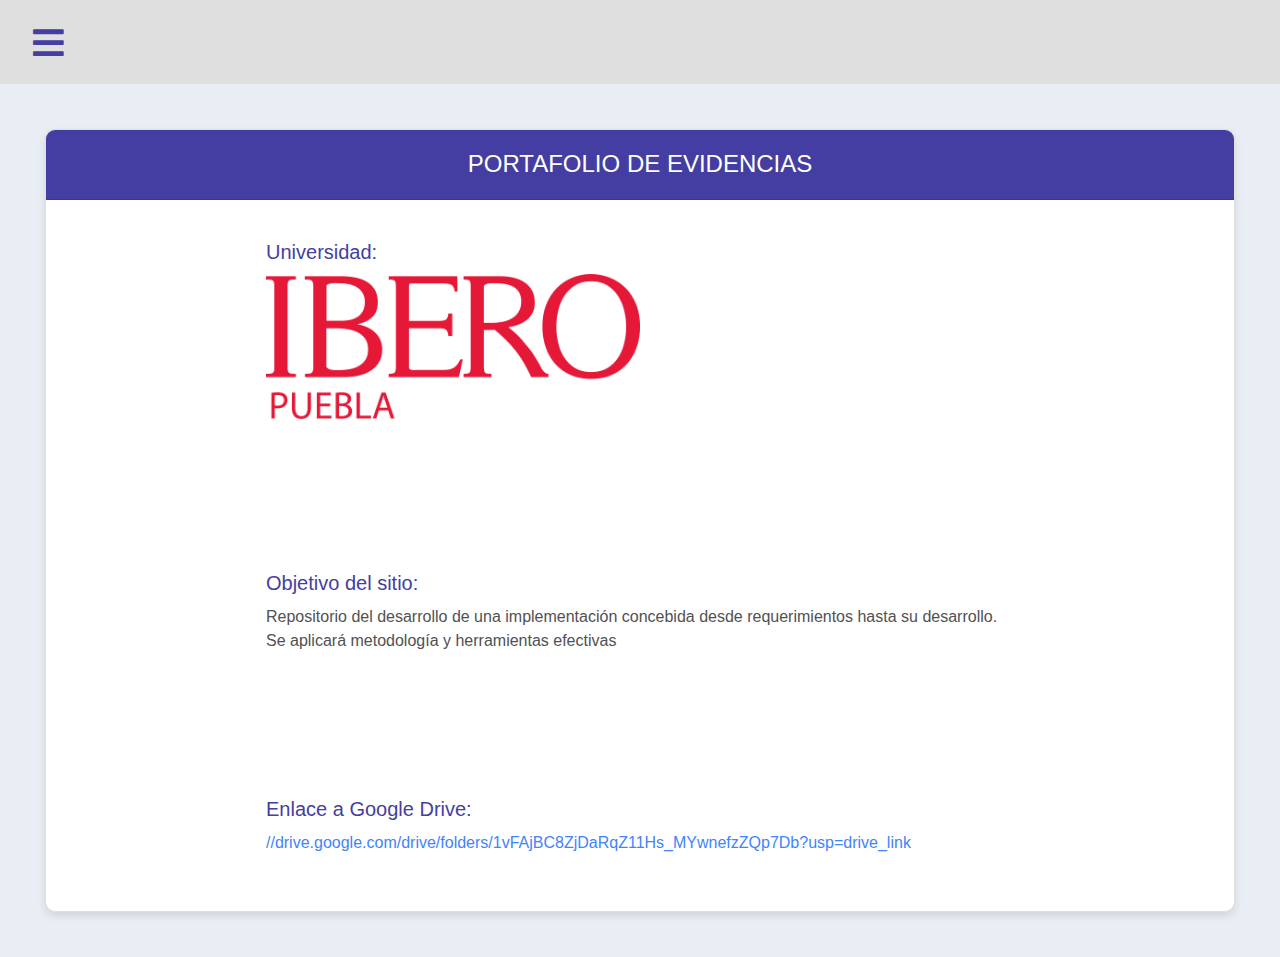
<file: index.html>
<!DOCTYPE html>
<html lang="en">
<head>
    <meta charset="UTF-8">
    <title>Inicio | Portafolio Fundamentos en Ingenieria en Software</title>
    <link rel="stylesheet" href="https://cdnjs.cloudflare.com/ajax/libs/font-awesome/5.15.0/css/all.min.css">
    <link rel="stylesheet" href="styles.css">
</head>
<body>  
    <div class='dashboard dashboard-compact'>
        <div class="dashboard-nav">
            <header>
                <a href="#!" class="menu-toggle">
                    <i class="fas fa-bars menu-icon"></i>
                </a>                                        
                <a href="#" class="brand-logo">
                    <img id="img_men" src="img/logo_uni.png">
                    <span>Ibero Puebla</span>
                </a>
            </header>
            <nav class="dashboard-nav-list">
                <a href="index.html" class="dashboard-nav-item">
                    <i class="fas fa-home"></i> Inicio
                </a>
                <div class='dashboard-nav-dropdown'>
                    <a href="#!" class="dashboard-nav-item dashboard-nav-dropdown-toggle">
                        <i class="fas fa-file-upload"></i> Fundamentos
                    </a>
                    <div class='dashboard-nav-dropdown-menu'>
                        <a href="marco-teorico.html" class="dashboard-nav-dropdown-item">Marco Teórico</a>
                        <a href="contexto.html" class="dashboard-nav-dropdown-item">Contexto del <br> Proyecto</a>
                        <a href="metodologia.html" class="dashboard-nav-dropdown-item">Metodologia</a>
                        <a href="prototipo.html" class="dashboard-nav-dropdown-item">Prototipo</a>
                    </div>
                </div>
                <a href="#" class="dashboard-nav-item">
                    <i class="fas fa-cogs"></i> Diseño
                </a>
                <a href="#" class="dashboard-nav-item">
                    <i class="fas fa-cogs"></i> Implementacion
                </a>
                <a href="#" class="dashboard-nav-item">
                    <i class="fas fa-user"></i> Acerca De . . .
                </a>
                <div class="nav-item-divider"></div>
                <a href="#" class="dashboard-nav-item">
                    <i class="fas fa-sign-out-alt"></i> Logout
                </a>
            </nav>
        </div>
        <div class='dashboard-app'>
            
            <header class='dashboard-toolbar'>
                <a href="#!" class="menu-toggle">
                    <i class="fas fa-bars"></i><div id="titulito"><p></p></div>
                </a>   
            </header>
            

            <div class='dashboard-content'>
                <div class='container'>
                    <div class='card'>
                        <div class='card-header'>
                            <h1 class="card-title"> PORTAFOLIO DE EVIDENCIAS</h1>
                        </div>
                        <div class='card-body text-center'>
                            <h2 class="section-title">Universidad:</h2>
                            <img id="imag" src="img/logo_uni.png">
                            <p class="section-description"></p>
                        </div><br><br>
                        <div class='card-body text-center'>
                            <h2 class="section-title">Objetivo del sitio:</h2>
                            <p class="section-description">Repositorio del desarrollo de una implementación concebida desde requerimientos hasta su desarrollo. Se aplicará metodología y herramientas efectivas</p>
                        </div><br><br>
                        <div class='card-body text-center'>
                            <h2 class="section-title">Enlace a Google Drive:</h2>
                            <p class="section-description"><a>//drive.google.com/drive/folders/1vFAjBC8ZjDaRqZ11Hs_MYwnefzZQp7Db?usp=drive_link</a></p>
                        </div>
                    </div>
                </div>
            </div>           
            
        </div>
    </div>


        
    <script src="https://code.jquery.com/jquery-3.6.4.min.js"></script>
    <script src="script.js"></script>
</body>
</html>
</file>
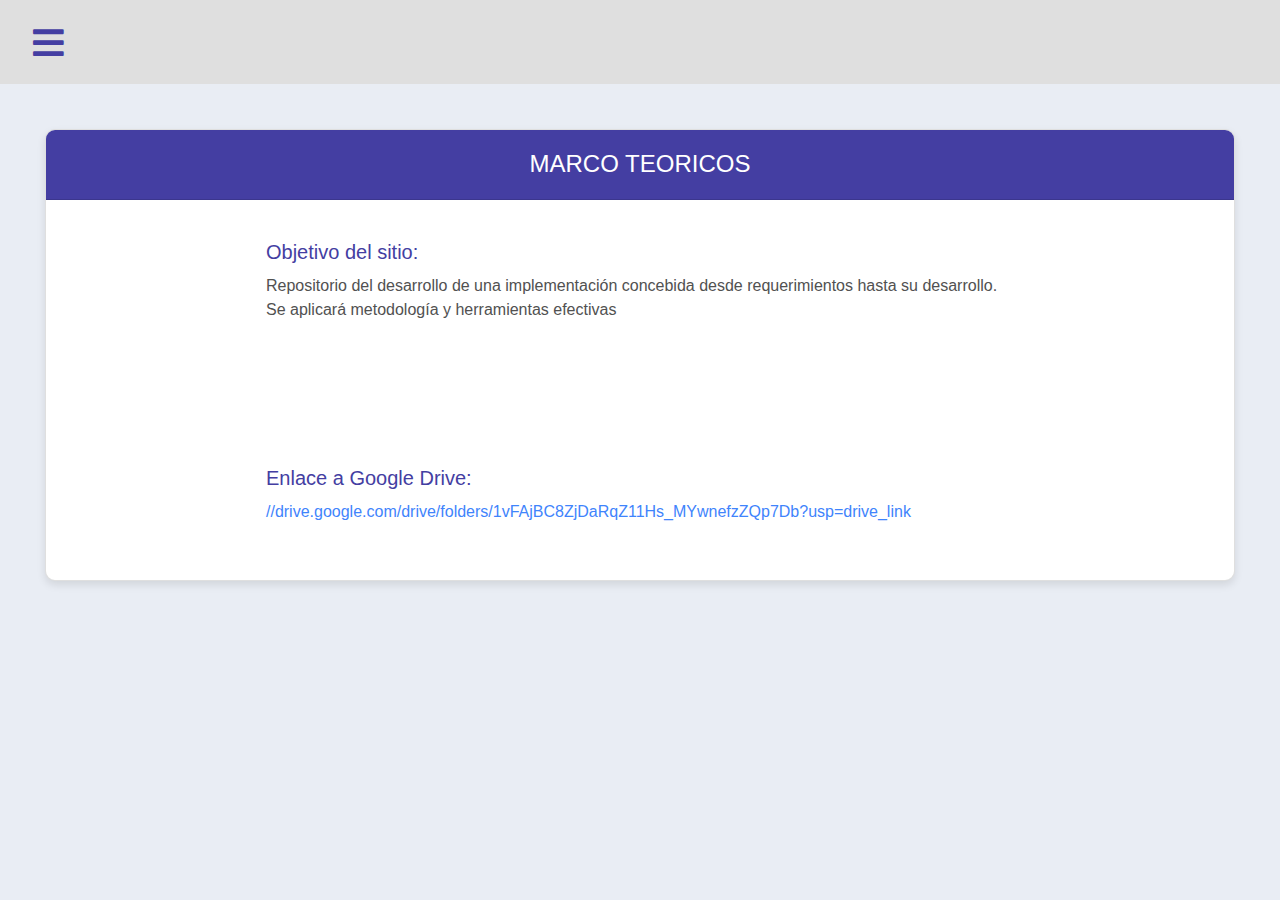
<file: marco-teorico.html>
<!DOCTYPE html>
<html lang="en">
<head>
    <meta charset="UTF-8">
    <title>Inicio | Portafolio Fundamentos en Ingenieria en Software</title>
    <link rel="stylesheet" href="https://cdnjs.cloudflare.com/ajax/libs/font-awesome/5.15.0/css/all.min.css">
    <link rel="stylesheet" href="styles.css">
</head>
<body>  
    <div class='dashboard dashboard-compact'>
        <div class="dashboard-nav">
            <header>
                <a href="#!" class="menu-toggle">
                    <i class="fas fa-bars menu-icon"></i>
                </a>                                        
                <a href="#" class="brand-logo">
                    <span>Ibero Puebla</span>
                </a>
            </header>
            <nav class="dashboard-nav-list">
                <a href="index.html" class="dashboard-nav-item">
                    <i class="fas fa-home"></i> Inicio
                </a>
                <div class='dashboard-nav-dropdown'>
                    <a href="#!" class="dashboard-nav-item dashboard-nav-dropdown-toggle">
                        <i class="fas fa-file-upload"></i> Fundamentos
                    </a>
                    <div class='dashboard-nav-dropdown-menu'>
                        <a href="marco-teorico.html" class="dashboard-nav-dropdown-item">Marco Teórico</a>
                        <a href="contexto.html" class="dashboard-nav-dropdown-item">Contexto del <br> Proyecto</a>
                        <a href="metodologia.html" class="dashboard-nav-dropdown-item">Metodologia</a>
                        <a href="prototipo.html" class="dashboard-nav-dropdown-item">Prototipo</a>
                    </div>
                </div>
                <a href="#" class="dashboard-nav-item">
                    <i class="fas fa-cogs"></i> Diseño
                </a>
                <a href="#" class="dashboard-nav-item">
                    <i class="fas fa-cogs"></i> Implementacion
                </a>
                <a href="#" class="dashboard-nav-item">
                    <i class="fas fa-user"></i> Acerca De . . .
                </a>
                <div class="nav-item-divider"></div>
                <a href="#" class="dashboard-nav-item">
                    <i class="fas fa-sign-out-alt"></i> Logout
                </a>
            </nav>
        </div>
        <div class='dashboard-app'>
            
            <header class='dashboard-toolbar'>
                <a href="#!" class="menu-toggle">
                    <i class="fas fa-bars"></i><div id="titulito"><p></p></div>
                </a>   
            </header>
            

            <div class='dashboard-content'>
                <div class='container'>
                    <div class='card'>
                        <div class='card-header'>
                            <h1 class="card-title">MARCO TEORICOS</h1>
                        </div>
                        <div class='card-body text-center'>
                            <h2 class="section-title">Objetivo del sitio:</h2>
                            <p class="section-description">Repositorio del desarrollo de una implementación concebida desde requerimientos hasta su desarrollo. Se aplicará metodología y herramientas efectivas</p>
                        </div><br><br>
                        <div class='card-body text-center'>
                            <h2 class="section-title">Enlace a Google Drive:</h2>
                            <p class="section-description"><a>//drive.google.com/drive/folders/1vFAjBC8ZjDaRqZ11Hs_MYwnefzZQp7Db?usp=drive_link</a></p>
                        </div>
                    </div>
                </div>
            </div>           
            
        </div>
    </div>


        
    <script src="https://code.jquery.com/jquery-3.6.4.min.js"></script>
    <script src="script.js"></script>
</body>
</html>
</file>
<file: styles.css>
.logo-container {
    margin-right: 5px; /* Ajusta el margen según sea necesario */
}

.logo-image {
    width: 50px; /* Ajusta el ancho según sea necesario */
    height: auto; /* Para mantener la proporción de la imagen */
    /* Otros estilos según sea necesario */
}



:root {
    --font-family-sans-serif: "Open Sans", -apple-system, BlinkMacSystemFont,
    "Segoe UI", Roboto, "Helvetica Neue", Arial, sans-serif, "Apple Color Emoji",
    "Segoe UI Emoji", "Segoe UI Symbol", "Noto Color Emoji";
}

*, *::before, *::after {
    -webkit-box-sizing: border-box;
    box-sizing: border-box;
}

html {
    font-family: sans-serif;
    line-height: 1.15;
    -webkit-text-size-adjust: 100%;
    -webkit-tap-highlight-color: rgba(0, 0, 0, 0);
}

nav {
    display: block;
}

body {
    margin: 0;
    font-family: "Open Sans", -apple-system, BlinkMacSystemFont, "Segoe UI",
    Roboto, "Helvetica Neue", Arial, sans-serif, "Apple Color Emoji",
    "Segoe UI Emoji", "Segoe UI Symbol", "Noto Color Emoji";
    font-size: 1rem;
    font-weight: 400;
    line-height: 1.5;
    color: #515151;
    text-align: left;
    background-color: #e9edf4;
}

h1, h2, h3, h4, h5, h6 {
    margin-top: 0;
    margin-bottom: 0.5rem;
}

p {
    margin-top: 0;
    margin-bottom: 1rem;
}

a {
    color: #3f84fc;
    text-decoration: none;
    background-color: transparent;
}

a:hover {
    color: #0458eb;
    text-decoration: underline;
}

h1, h2, h3, h4, h5, h6, .h1, .h2, .h3, .h4, .h5, .h6 {
    font-family: "Nunito", sans-serif;
    margin-bottom: 0.5rem;
    font-weight: 500;
    line-height: 1.2;
}

h1, .h1 {
    font-size: 2.5rem;
    font-weight: normal;
}

.card {
    position: relative;
    display: -webkit-box;
    display: -webkit-flex;
    display: -ms-flexbox;
    display: flex;
    -webkit-box-orient: vertical;
    -webkit-box-direction: normal;
    -webkit-flex-direction: column;
    -ms-flex-direction: column;
    flex-direction: column;
    min-width: 0;
    word-wrap: break-word;
    background-color: #fff;
    background-clip: border-box;
    border: 1px solid rgba(0, 0, 0, 0.125);
    border-radius: 0;
}

.card-body {
    -webkit-box-flex: 1;
    -webkit-flex: 1 1 auto;
    -ms-flex: 1 1 auto;
    flex: 1 1 auto;
    padding: 1.25rem;
}

.card-header {
    padding: 0.75rem 1.25rem;
    margin-bottom: 0;
    background-color: rgba(0, 0, 0, 0.03);
    border-bottom: 1px solid rgba(0, 0, 0, 0.125);
    text-align: center;
}

.dashboard {
    display: -webkit-box;
    display: -webkit-flex;
    display: -ms-flexbox;
    display: flex;
    min-height: 100vh;
}

.dashboard-app {
    display: -webkit-box;
    display: -webkit-flex;
    display: -ms-flexbox;
    display: flex;
    -webkit-box-orient: vertical;
    -webkit-box-direction: normal;
    -webkit-flex-direction: column;
    -ms-flex-direction: column;
    flex-direction: column;
    -webkit-box-flex: 2;
    -webkit-flex-grow: 2;
    -ms-flex-positive: 2;
    flex-grow: 2;
    margin-top: 84px;
}

.dashboard-content {
    -webkit-box-flex: 2;
    -webkit-flex-grow: 2;
    -ms-flex-positive: 2;
    flex-grow: 2;
    padding: 25px;
}

.dashboard-nav {
    min-width: 238px;
    position: fixed;
    left: 0;
    top: 0;
    bottom: 0;
    overflow: auto;
    background-color: #373193;
}

.dashboard-compact .dashboard-nav {
    display: none;
}

.dashboard-nav header {
    min-height: 84px;
    padding: 8px 27px;
    display: -webkit-box;
    display: -webkit-flex;
    display: -ms-flexbox;
    display: flex;
    -webkit-box-pack: center;
    -webkit-justify-content: center;
    -ms-flex-pack: center;
    justify-content: center;
    -webkit-box-align: center;
    -webkit-align-items: center;
    -ms-flex-align: center;
    align-items: center;
}

.dashboard-nav header .menu-toggle {
    display: none;
    margin-right: auto;
}

.dashboard-nav a {
    color: #515151;
}

.dashboard-nav a:hover {
    text-decoration: none;
}

.dashboard-nav {
    background-color: #443ea2;
}

.dashboard-nav a {
    color: #fff;
}

.brand-logo {
    font-family: "Nunito", sans-serif;
    font-weight: bold;
    font-size: 20px;
    display: -webkit-box;
    display: -webkit-flex;
    display: -ms-flexbox;
    display: flex;
    color: #515151;
    -webkit-box-align: center;
    -webkit-align-items: center;
    -ms-flex-align: center;
    align-items: center;
}

.brand-logo:focus, .brand-logo:active, .brand-logo:hover {
    color: #dbdbdb;
    text-decoration: none;
}

.brand-logo i {
    color: #d2d1d1;
    font-size: 27px;
    margin-right: 10px;
}

.dashboard-nav-list {
    display: -webkit-box;
    display: -webkit-flex;
    display: -ms-flexbox;
    display: flex;
    -webkit-box-orient: vertical;
    -webkit-box-direction: normal;
    -webkit-flex-direction: column;
    -ms-flex-direction: column;
    flex-direction: column;
}

.dashboard-nav-item {
    min-height: 56px;
    padding: 8px 20px 8px 70px;
    display: -webkit-box;
    display: -webkit-flex;
    display: -ms-flexbox;
    display: flex;
    -webkit-box-align: center;
    -webkit-align-items: center;
    -ms-flex-align: center;
    align-items: center;
    letter-spacing: 0.02em;
    transition: ease-out 0.5s;
}

.dashboard-nav-item i {
    width: 36px;
    font-size: 19px;
    margin-left: -40px;
}

.dashboard-nav-item:hover {
    background: rgba(255, 255, 255, 0.04);
}

.active {
    background: rgba(0, 0, 0, 0.1);
}

.dashboard-nav-dropdown {
    display: -webkit-box;
    display: -webkit-flex;
    display: -ms-flexbox;
    display: flex;
    -webkit-box-orient: vertical;
    -webkit-box-direction: normal;
    -webkit-flex-direction: column;
    -ms-flex-direction: column;
    flex-direction: column;
}

.dashboard-nav-dropdown.show {
    background: rgba(255, 255, 255, 0.04);
}

.dashboard-nav-dropdown.show > .dashboard-nav-dropdown-toggle {
    font-weight: bold;
}

.dashboard-nav-dropdown.show > .dashboard-nav-dropdown-toggle:after {
    -webkit-transform: none;
    -o-transform: none;
    transform: none;
}

.dashboard-nav-dropdown.show > .dashboard-nav-dropdown-menu {
    display: -webkit-box;
    display: -webkit-flex;
    display: -ms-flexbox;
    display: flex;
}

.dashboard-nav-dropdown-toggle:after {
    content: "";
    margin-left: auto;
    display: inline-block;
    width: 0;
    height: 0;
    border-left: 5px solid transparent;
    border-right: 5px solid transparent;
    border-top: 5px solid rgba(81, 81, 81, 0.8);
    -webkit-transform: rotate(90deg);
    -o-transform: rotate(90deg);
    transform: rotate(90deg);
}

.dashboard-nav .dashboard-nav-dropdown-toggle:after {
    border-top-color: rgba(255, 255, 255, 0.72);
}

.dashboard-nav-dropdown-menu {
    display: none;
    -webkit-box-orient: vertical;
    -webkit-box-direction: normal;
    -webkit-flex-direction: column;
    -ms-flex-direction: column;
    flex-direction: column;
}

.dashboard-nav-dropdown-item {
    min-height: 40px;
    padding: 8px 20px 8px 70px;
    display: -webkit-box;
    display: -webkit-flex;
    display: -ms-flexbox;
    display: flex;
    -webkit-box-align: center;
    -webkit-align-items: center;
    -ms-flex-align: center;
    align-items: center;
    transition: ease-out 0.5s;
}

.dashboard-nav-dropdown-item:hover {
    background: rgba(255, 255, 255, 0.04);
}

.menu-toggle {
    position: relative;
    width: 42px;
    height: 42px;
    display: -webkit-box;
    display: -webkit-flex;
    display: -ms-flexbox;
    display: flex;
    -webkit-box-align: center;
    -webkit-align-items: center;
    -ms-flex-align: center;
    align-items: center;
    -webkit-box-pack: center;
    -webkit-justify-content: center;
    -ms-flex-pack: center;
    justify-content: center;
    color: #443ea2;
}

.menu-toggle:hover, .menu-toggle:active, .menu-toggle:focus {
    text-decoration: none;
    color: #875de5;
}

.menu-toggle i {
    font-size: 35px;
}

.dashboard-toolbar {
    min-height: 84px;
    background-color: #dfdfdf;
    display: -webkit-box;
    display: -webkit-flex;
    display: -ms-flexbox;
    display: flex;
    -webkit-box-align: center;
    -webkit-align-items: center;
    -ms-flex-align: center;
    align-items: center;
    padding: 8px 27px;
    position: fixed;
    top: 0;
    right: 0;
    left: 0;
    z-index: 1000;
}

.nav-item-divider {
    height: 1px;
    margin: 1rem 0;
    overflow: hidden;
    background-color: rgba(236, 238, 239, 0.3);
}

@media (min-width: 992px) {
    .dashboard-app {
        margin-left: 238px;
    }

    .dashboard-compact .dashboard-app {
        margin-left: 0;
    }
}


@media (max-width: 768px) {
    .dashboard-content {
        padding: 15px 0px;
    }
}

@media (max-width: 992px) {
    .dashboard-nav {
        display: none;
        position: fixed;
        top: 0;
        right: 0;
        left: 0;
        bottom: 0;
        z-index: 1070;
    }

    .dashboard-nav.mobile-show {
        display: block;
    }
}

@media (max-width: 992px) {
    .dashboard-nav header .menu-toggle {
        display: -webkit-box;
        display: -webkit-flex;
        display: -ms-flexbox;
        display: flex;
    }
}

@media (min-width: 992px) {
    .dashboard-toolbar {
        left: 238px;
    }

    .dashboard-compact .dashboard-toolbar {
        left: 0;
    }
}


.card {
    border-radius: 10px;
    overflow: hidden;
    box-shadow: 0 4px 8px rgba(0, 0, 0, 0.1);
    margin: 20px;
}

.card-header {
    background-color: #443ea2;
    color: #fff;
    padding: 20px;
    text-align: center;
}

.card-title {
    margin: 0;
    font-size: 24px;
}

.card-body {
    margin: 20px; /* Ajusta según sea necesario */
    padding-left: 200px; /* Ajusta según sea necesario */
    padding-right: 200px;
}

.section-title {
    color: #443ea2;
    font-size: 20px;
    margin-bottom: 10px;
}

.section-description {
    font-size: 16px;
    line-height: 1.5;
    color: #515151;
}

#imag{
    width: 50%;
}

#img_men{
    width: 1px;
}
</file>
